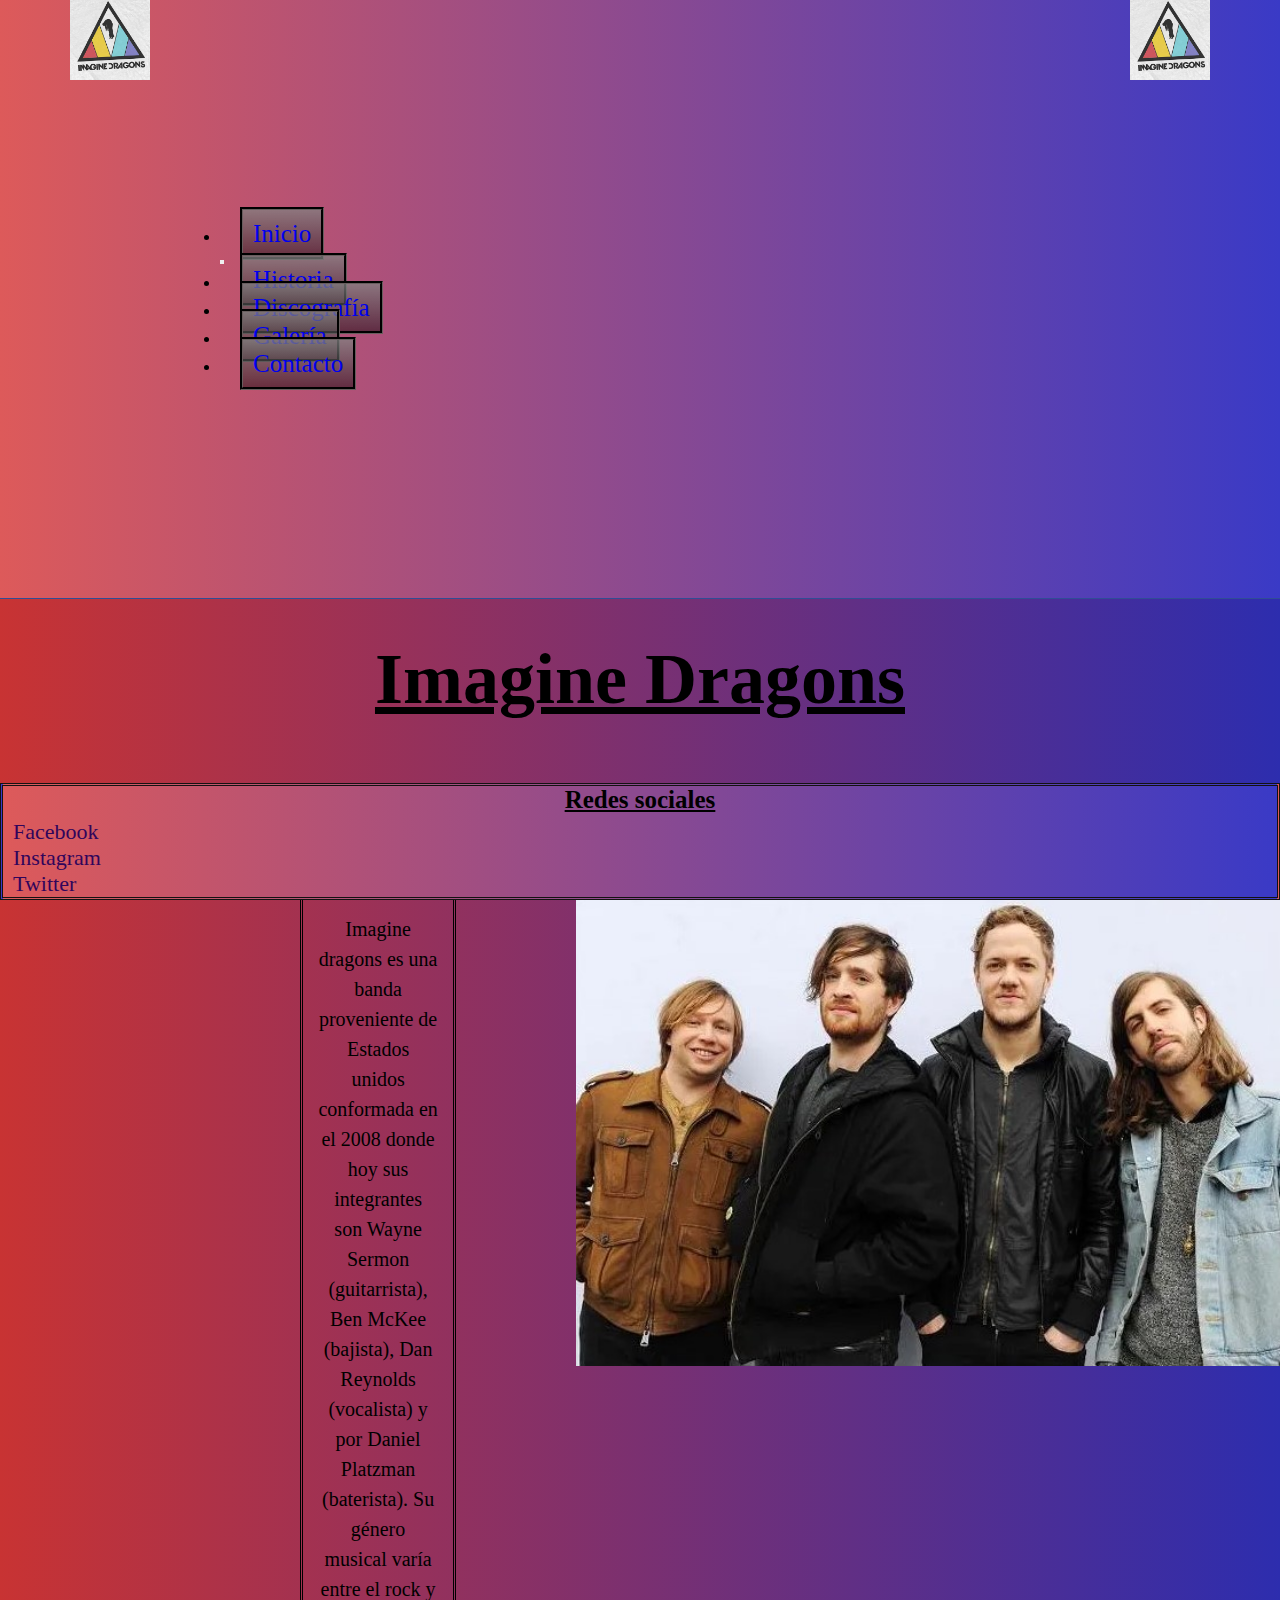
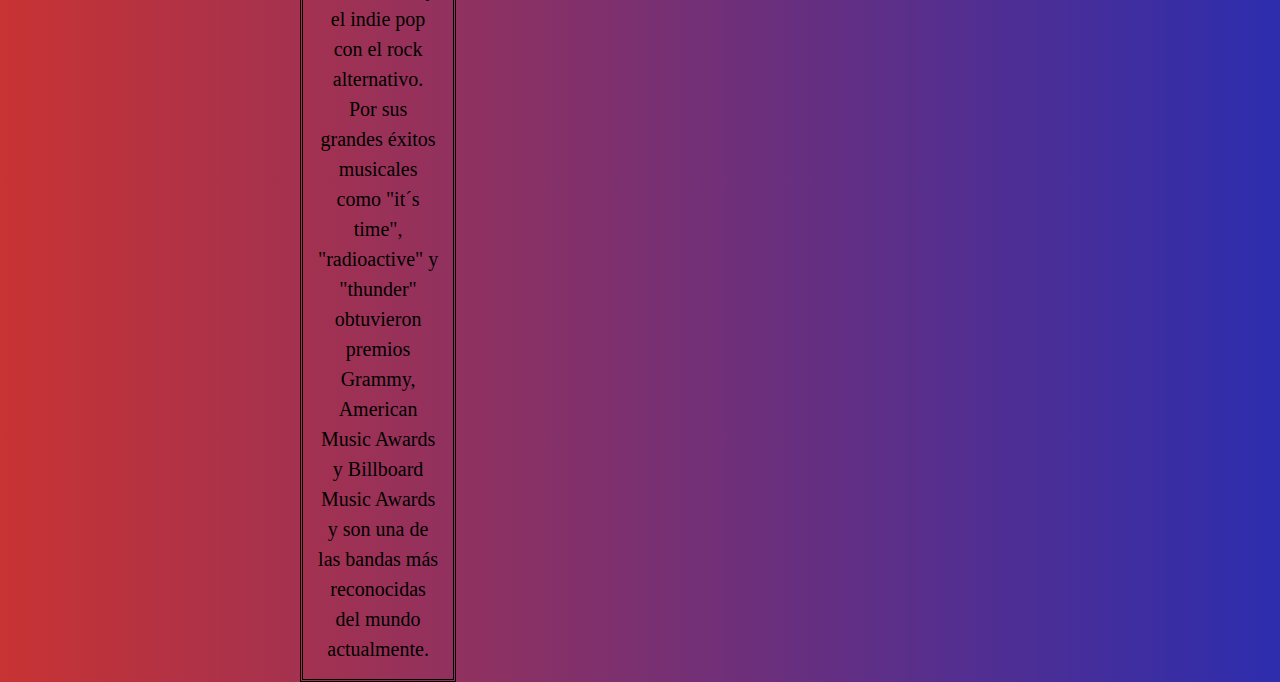
<file: index.html>
<!DOCTYPE html>
<html lang="en">

<head>
    <meta charset="UTF-8">
    <meta http-equiv="X-UA-Compatible" content="IE=edge">
    <meta name="viewport" content="width=device-width, initial-scale=1.0">
    <link href="https://cdn.jsdelivr.net/npm/bootstrap@5.1.3/dist/css/bootstrap.min.css" rel="stylesheet"
        integrity="sha384-1BmE4kWBq78iYhFldvKuhfTAU6auU8tT94WrHftjDbrCEXSU1oBoqyl2QvZ6jIW3" crossorigin="anonymous">
    <link rel="stylesheet" href="./css/style.css">
    <title>Inicio</title>
</head>

<body>
    <header>
        <img src="img/simbolo1.jpg" alt="simbolo1" class="simbolo-izq">
        <img src="img/simbolo1.jpg" alt="simbolo1" class="simbolo-der">
        <div class="d-flex justify-content-evenly">
            <nav class="navbar navbar-expand-lg navbar-light bg-light">
            <div class="container-fluid">
                <ul class="navbar-nav">
                    <li class="nav-item">
                        <a class="nav-link active" href="index.html">Inicio</a>
                    </li>
                </ul>
                <button class="navbar-toggler" type="button" data-bs-toggle="collapse" data-bs-target="#navbarNav"
                    aria-controls="navbarNav" aria-expanded="false" aria-label="Toggle navigation">
                    <span class="navbar-toggler-icon"></span>
                </button>
                <div class="collapse navbar-collapse" id="navbarNav">
                    <ul class="navbar-nav">
                        <li class="nav-item">
                            <a class="nav-link active" aria-current="page" href="./pages/historia.html">Historia</a>
                        </li>
                        <li class="nav-item">
                            <a class="nav-link active" href="./pages/discografia.html">Discografía</a>
                        </li>
                        <li class="nav-item">
                            <a class="nav-link active" href="./pages/galeria.html">Galería</a>
                        </li>
                        <li class="nav-item">
                            <a class="nav-link active" href="./pages/contacto.html">Contacto</a>
                        </li>
                    </ul>
                </div>
            </div>
        </nav>
    </div>
    </header>
    <main class="main-index">
        <h1>Imagine Dragons</h1>
        <section>
            <h2>Breve resumen sobre la banda</h2>
            <div>
                <p>
                    Imagine dragons es una banda proveniente de Estados unidos conformada en el 2008 donde hoy sus
                    integrantes son Wayne Sermon (guitarrista), Ben McKee (bajista), Dan Reynolds (vocalista) y por
                    Daniel Platzman (baterista). Su género musical varía entre el rock y el indie pop con el rock
                    alternativo.
                    Por sus grandes éxitos musicales como "it´s time", "radioactive" y "thunder" obtuvieron premios
                    Grammy, American Music Awards y Billboard Music Awards y son una de las bandas más reconocidas del
                    mundo actualmente.</p>
                <img src="./img/imagine-dragons-inicio1.jpg" alt="imagine dragons">
            </div>
        </section>
    </main>

    <footer>
        <h4>Redes sociales</h4>
        <ul class="nav justify-content-center">
            <li class="nav-item">
              <a class="nav-link active" aria-current="page" href="https://www.facebook.com/ImagineDragons">Facebook</a>
            </li>
            <li class="nav-item">
              <a class="nav-link" href="https://www.instagram.com/imaginedragons/">Instagram</a>
            </li>
            <li class="nav-item">
              <a class="nav-link" href="https://twitter.com/Imaginedragons">Twitter</a>
            </li>
          </ul>
    </footer>
    <script src="https://cdn.jsdelivr.net/npm/bootstrap@5.1.3/dist/js/bootstrap.bundle.min.js"
        integrity="sha384-ka7Sk0Gln4gmtz2MlQnikT1wXgYsOg+OMhuP+IlRH9sENBO0LRn5q+8nbTov4+1p"
        crossorigin="anonymous"></script>
</body>

</html>
</file>
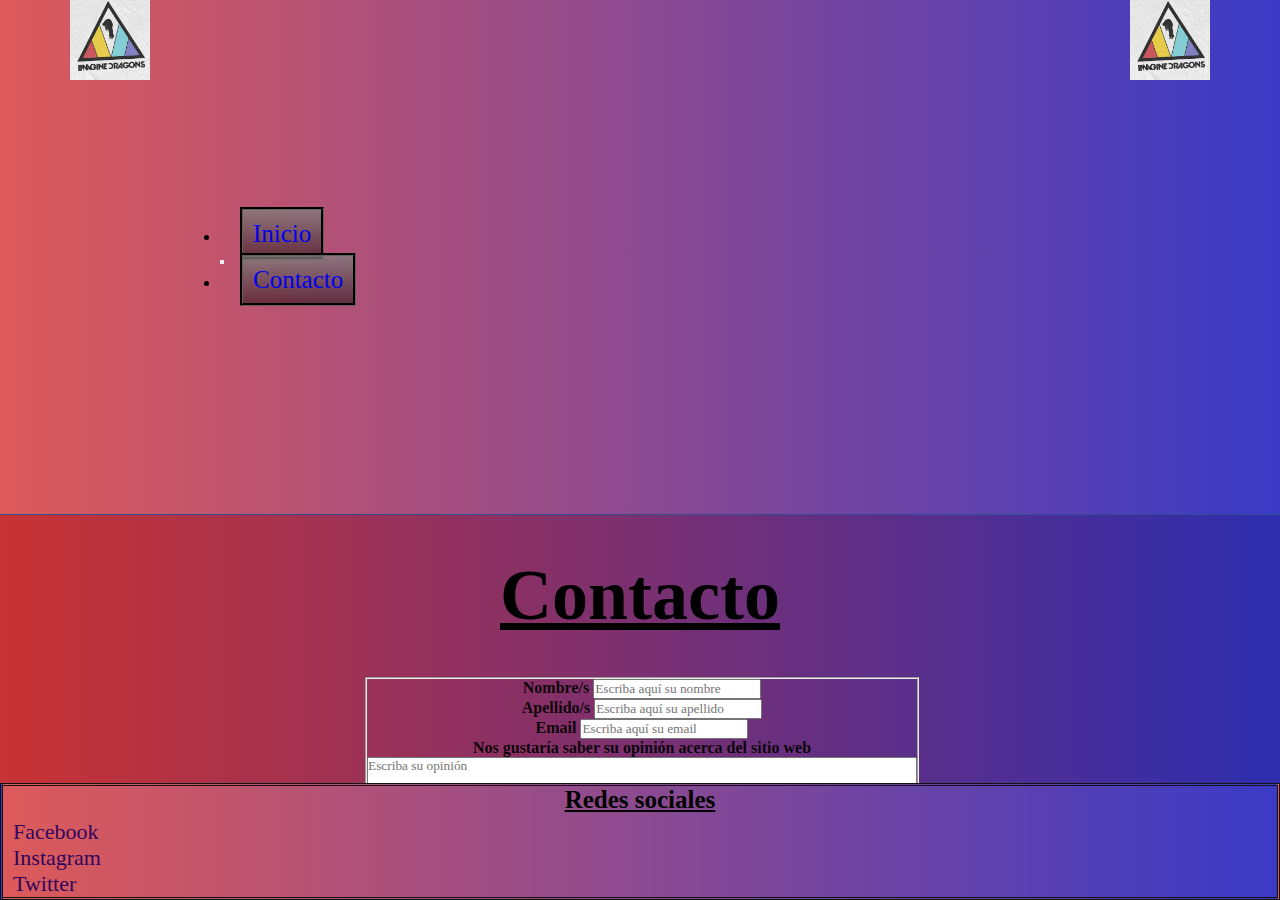
<file: pages/contacto.html>
<!DOCTYPE html>
<html lang="en">
<head>
    <meta charset="UTF-8">
    <meta http-equiv="X-UA-Compatible" content="IE=edge">
    <meta name="viewport" content="width=device-width, initial-scale=1.0">
    <link href="https://cdn.jsdelivr.net/npm/bootstrap@5.1.3/dist/css/bootstrap.min.css" rel="stylesheet"
        integrity="sha384-1BmE4kWBq78iYhFldvKuhfTAU6auU8tT94WrHftjDbrCEXSU1oBoqyl2QvZ6jIW3" crossorigin="anonymous">
    <link rel="stylesheet" href="../css/style.css">
    <title>Contacto</title>
</head>
<body>
    <header>
        <img src="../img/simbolo1.jpg" alt="simbolo1" class="simbolo-izq">
        <img src="../img/simbolo1.jpg" alt="simbolo1" class="simbolo-der">
        <div class="d-flex justify-content-evenly">
            <nav class="navbar navbar-expand-lg navbar-light bg-light">
            <div class="container-fluid">
                <ul class="navbar-nav">
                    <li class="nav-item">
                        <a class="nav-link active" href="../index.html">Inicio</a>
                    </li>
                </ul>
                <button class="navbar-toggler" type="button" data-bs-toggle="collapse" data-bs-target="#navbarNav"
                    aria-controls="navbarNav" aria-expanded="false" aria-label="Toggle navigation">
                    <span class="navbar-toggler-icon"></span>
                </button>
                <div class="collapse navbar-collapse" id="navbarNav">
                    <ul class="navbar-nav">
                        <li class="nav-item">
                            <a class="nav-link active" href="../pages/contacto.html">Contacto</a>
                        </li>
                    </ul>
                </div>
            </div>
        </nav>
    </div>
    </header>
    
    <main class="main-contacto">
        <h1>Contacto</h1>
        <form>
            <fieldset>
                <div class="mb-3">
                    <label  class="form-label">Nombre/s</label>
                    <input type="last-name" class="form-control" placeholder="Escriba aquí su nombre">
                  </div>
                <div class="mb-3">
                    <label class="form-label">Apellido/s</label>
                    <input type="name" class="form-control" placeholder="Escriba aquí su apellido">
                  </div>
                  <div class="mb-3">
                    <label class="form-label">Email</label>
                    <input type="email" class="form-control" placeholder="Escriba aquí su email">
                  </div>
                <div class="opinion">Nos gustaría saber su opinión acerca del sitio web</div>
                    <textarea name="text"  placeholder="Escriba su opinión"></textarea>
                <div class="inputs-enviar-limpiar">
                    <input type="submit" value="Enviar formulario" class="btn btn-primary input-enviar">
                    <input type="reset" value="Limpiar formulario" class="btn btn-primary input-limpiar">
                </div>
            </fieldset>
        </form>
    </main>

    <footer>
        <h4>Redes sociales</h4>
        <ul class="nav justify-content-center">
            <li class="nav-item">
              <a class="nav-link active" aria-current="page" href="https://www.facebook.com/ImagineDragons">Facebook</a>
            </li>
            <li class="nav-item">
              <a class="nav-link" href="https://www.instagram.com/imaginedragons/">Instagram</a>
            </li>
            <li class="nav-item">
              <a class="nav-link" href="https://twitter.com/Imaginedragons">Twitter</a>
            </li>
          </ul>
    </footer>
    <script src="https://cdn.jsdelivr.net/npm/bootstrap@5.1.3/dist/js/bootstrap.bundle.min.js"
        integrity="sha384-ka7Sk0Gln4gmtz2MlQnikT1wXgYsOg+OMhuP+IlRH9sENBO0LRn5q+8nbTov4+1p"
        crossorigin="anonymous"></script>
</body>
</html>
</file>
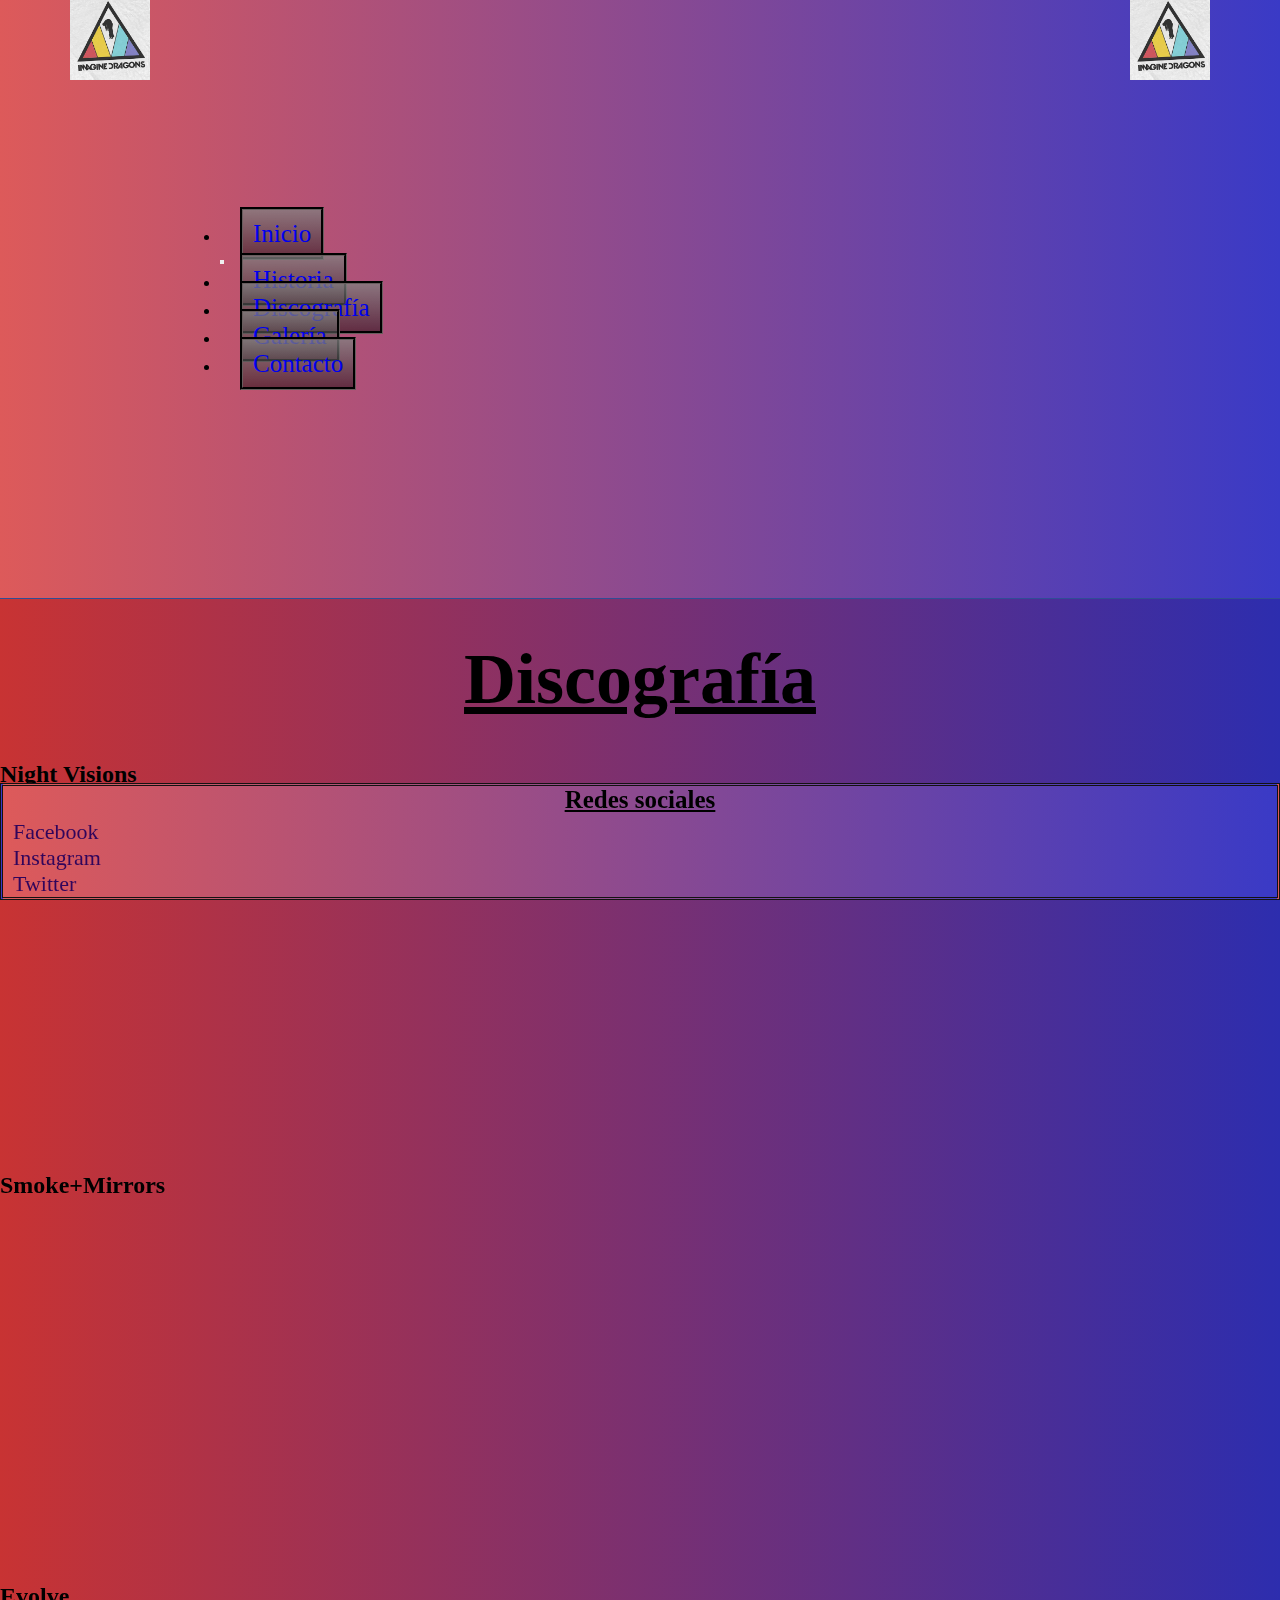
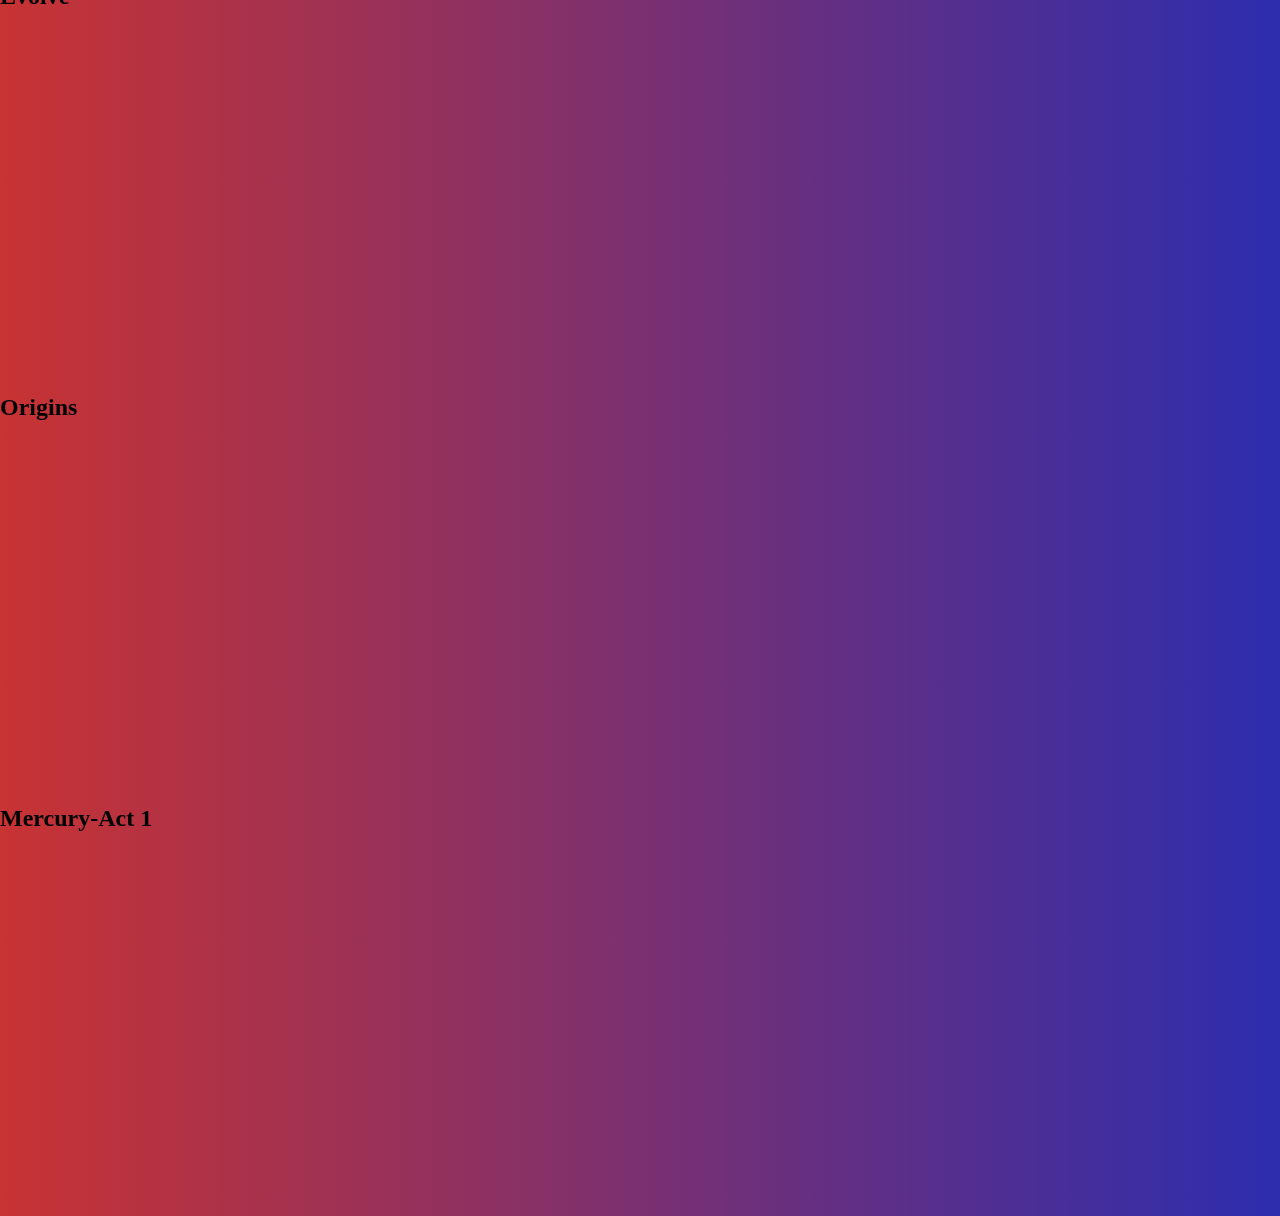
<file: pages/discografia.html>
<!DOCTYPE html>
<html lang="en">
<head>
    <meta charset="UTF-8">
    <meta http-equiv="X-UA-Compatible" content="IE=edge">
    <meta name="viewport" content="width=device-width, initial-scale=1.0">
    <link href="https://cdn.jsdelivr.net/npm/bootstrap@5.1.3/dist/css/bootstrap.min.css" rel="stylesheet"
        integrity="sha384-1BmE4kWBq78iYhFldvKuhfTAU6auU8tT94WrHftjDbrCEXSU1oBoqyl2QvZ6jIW3" crossorigin="anonymous">
    <link rel="stylesheet" href="../css/style.css">
    <title>Discografía</title>
</head>
<body>
    <header>
        <img src="../img/simbolo1.jpg" alt="simbolo1" class="simbolo-izq">
        <img src="../img/simbolo1.jpg" alt="simbolo1" class="simbolo-der">
        <div class="d-flex justify-content-evenly">
            <nav class="navbar navbar-expand-lg navbar-light bg-light">
            <div class="container-fluid">
                <ul class="navbar-nav">
                    <li class="nav-item">
                        <a class="nav-link active" href="../index.html">Inicio</a>
                    </li>
                </ul>
                <button class="navbar-toggler" type="button" data-bs-toggle="collapse" data-bs-target="#navbarNav"
                    aria-controls="navbarNav" aria-expanded="false" aria-label="Toggle navigation">
                    <span class="navbar-toggler-icon"></span>
                </button>
                <div class="collapse navbar-collapse" id="navbarNav">
                    <ul class="navbar-nav">
                        <li class="nav-item">
                            <a class="nav-link active" aria-current="page" href="../pages/historia.html">Historia</a>
                        </li>
                        <li class="nav-item">
                            <a class="nav-link active" href="../pages/discografia.html">Discografía</a>
                        </li>
                        <li class="nav-item">
                            <a class="nav-link active" href="../pages/galeria.html">Galería</a>
                        </li>
                        <li class="nav-item">
                            <a class="nav-link active" href="../pages/contacto.html">Contacto</a>
                        </li>
                    </ul>
                </div>
            </div>
        </nav>
    </div>
    </header>

    <main class="main-discografia">
        <h1>Discografía</h1>
        <section class="grid-section-discografia">
            <div class="night-visions">
                <h2>Night Visions</h2>
                <iframe style="border-radius:12px" src="https://open.spotify.com/embed/album/6nxDQi0FeEwccEPJeNySoS?utm_source=generator&theme=0" width="100%" height="380" frameBorder="0" allowfullscreen="" allow="autoplay; clipboard-write; encrypted-media; fullscreen; picture-in-picture"></iframe>
            </div>
            <div class="smoke-mirrors">
                <h2>Smoke+Mirrors</h2>
                <iframe style="border-radius:12px" src="https://open.spotify.com/embed/album/0Ikw6ho559687KCPbSjr0K?utm_source=generator" width="100%" height="380" frameBorder="0" allowfullscreen="" allow="autoplay; clipboard-write; encrypted-media; fullscreen; picture-in-picture"></iframe>
            </div>
            <div class="evolve">
                <h2>Evolve</h2>
                <iframe style="border-radius:12px" src="https://open.spotify.com/embed/album/33pt9HBdGlAbRGBHQgsZsU?utm_source=generator" width="100%" height="380" frameBorder="0" allowfullscreen="" allow="autoplay; clipboard-write; encrypted-media; fullscreen; picture-in-picture"></iframe>
            </div>
            <div class="origins">
                <h2>Origins</h2>
                <iframe style="border-radius:12px" src="https://open.spotify.com/embed/album/3JfSxDfmwS5OeHPwLSkrfr?utm_source=generator" width="100%" height="380" frameBorder="0" allowfullscreen="" allow="autoplay; clipboard-write; encrypted-media; fullscreen; picture-in-picture"></iframe>
            </div>
            <div class="mercury">
                <h2>Mercury-Act 1</h2>
                <iframe style="border-radius:12px" src="https://open.spotify.com/embed/album/4fZIyJn2wKb51QPNnWYnqt?utm_source=generator" width="100%" height="380" frameBorder="0" allowfullscreen="" allow="autoplay; clipboard-write; encrypted-media; fullscreen; picture-in-picture"></iframe>
            </div>
        </section>
    </main>
    
    <footer>
        <h4>Redes sociales</h4>
        <ul class="nav justify-content-center">
            <li class="nav-item">
              <a class="nav-link active" aria-current="page" href="https://www.facebook.com/ImagineDragons">Facebook</a>
            </li>
            <li class="nav-item">
              <a class="nav-link" href="https://www.instagram.com/imaginedragons/">Instagram</a>
            </li>
            <li class="nav-item">
              <a class="nav-link" href="https://twitter.com/Imaginedragons">Twitter</a>
            </li>
          </ul>
    </footer>
    <script src="https://cdn.jsdelivr.net/npm/bootstrap@5.1.3/dist/js/bootstrap.bundle.min.js"
        integrity="sha384-ka7Sk0Gln4gmtz2MlQnikT1wXgYsOg+OMhuP+IlRH9sENBO0LRn5q+8nbTov4+1p"
        crossorigin="anonymous"></script>
</body>
</html>
</file>
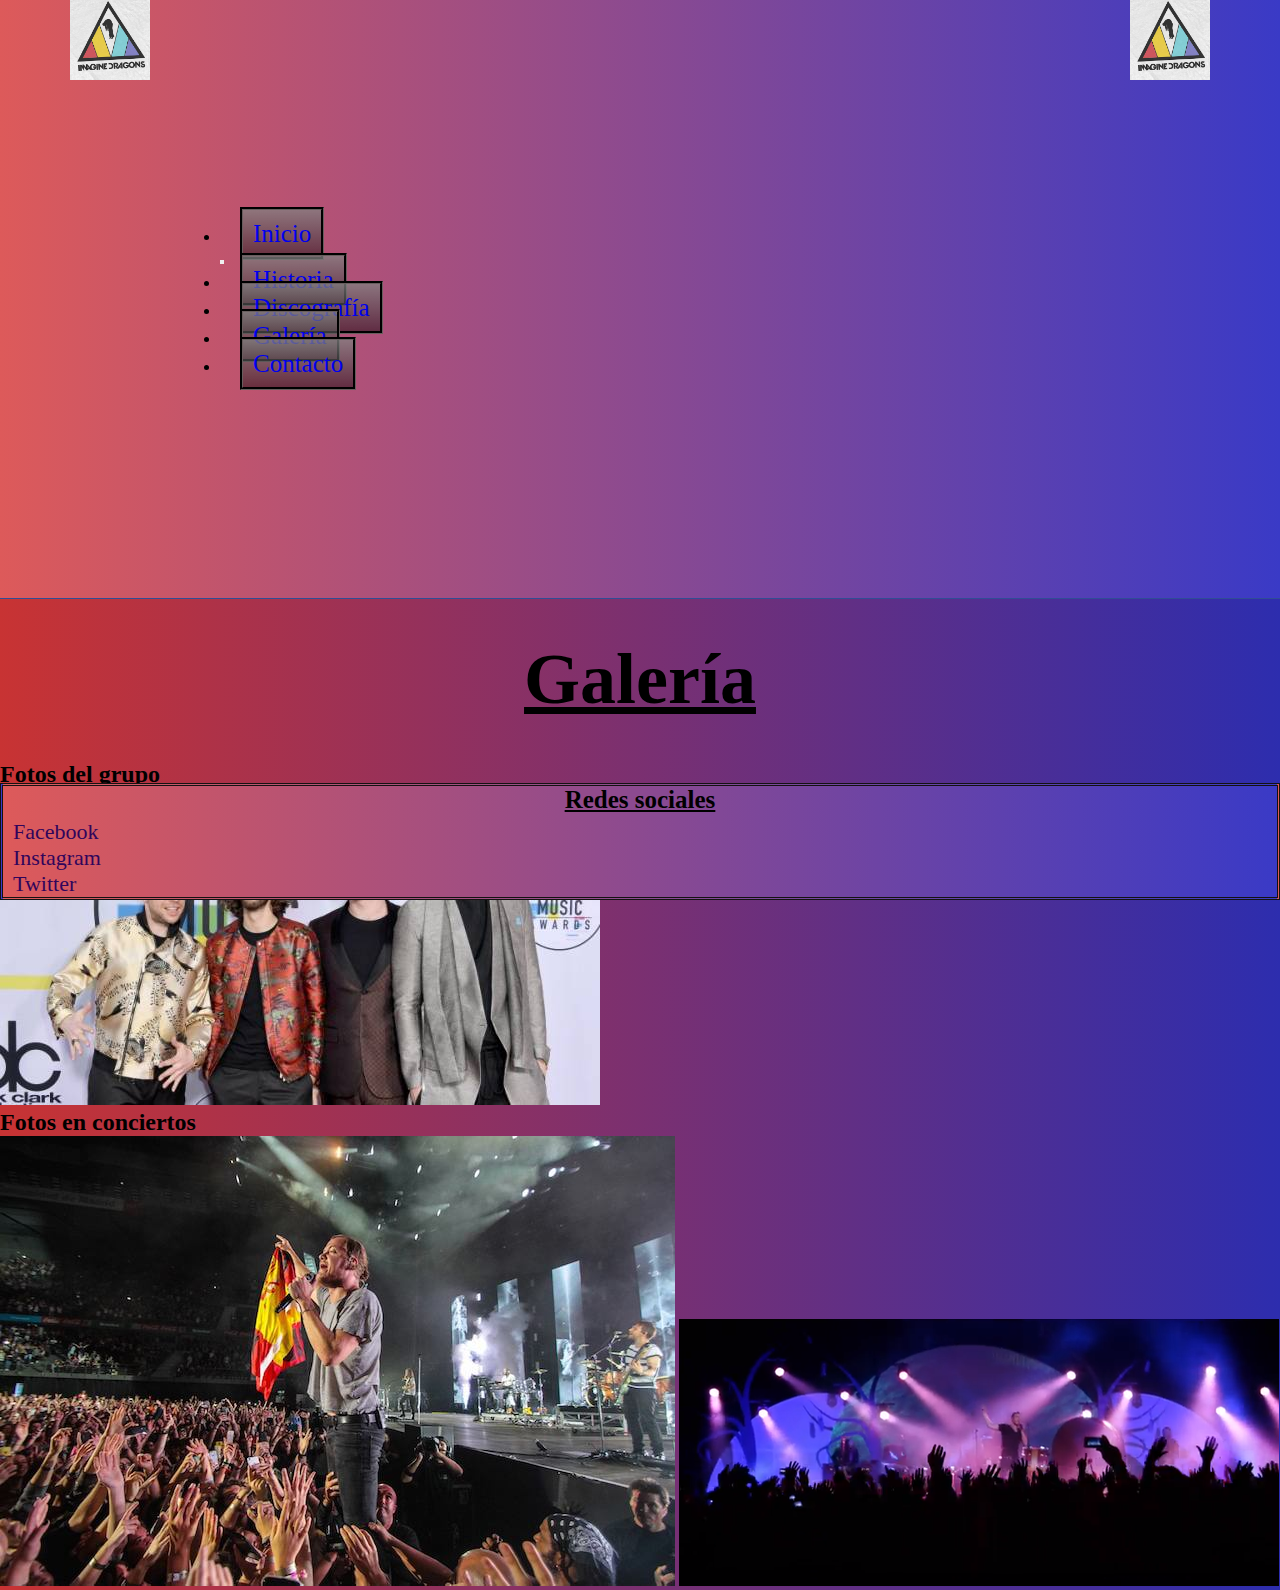
<file: pages/galeria.html>
<!DOCTYPE html>
<html lang="en">
<head>
    <meta charset="UTF-8">
    <meta http-equiv="X-UA-Compatible" content="IE=edge">
    <meta name="viewport" content="width=device-width, initial-scale=1.0">
    <link href="https://cdn.jsdelivr.net/npm/bootstrap@5.1.3/dist/css/bootstrap.min.css" rel="stylesheet"
        integrity="sha384-1BmE4kWBq78iYhFldvKuhfTAU6auU8tT94WrHftjDbrCEXSU1oBoqyl2QvZ6jIW3" crossorigin="anonymous">
    <link rel="stylesheet" href="../css/style.css">
    <title>Galería</title>
</head>
<body>
    <header>
        <img src="../img/simbolo1.jpg" alt="simbolo1" class="simbolo-izq">
        <img src="../img/simbolo1.jpg" alt="simbolo1" class="simbolo-der">
        <div class="d-flex justify-content-evenly">
            <nav class="navbar navbar-expand-lg navbar-light bg-light">
            <div class="container-fluid">
                <ul class="navbar-nav">
                    <li class="nav-item">
                        <a class="nav-link active" href="../index.html">Inicio</a>
                    </li>
                </ul>
                <button class="navbar-toggler" type="button" data-bs-toggle="collapse" data-bs-target="#navbarNav"
                    aria-controls="navbarNav" aria-expanded="false" aria-label="Toggle navigation">
                    <span class="navbar-toggler-icon"></span>
                </button>
                <div class="collapse navbar-collapse" id="navbarNav">
                    <ul class="navbar-nav">
                        <li class="nav-item">
                            <a class="nav-link active" aria-current="page" href="../pages/historia.html">Historia</a>
                        </li>
                        <li class="nav-item">
                            <a class="nav-link active" href="../pages/discografia.html">Discografía</a>
                        </li>
                        <li class="nav-item">
                            <a class="nav-link active" href="../pages/galeria.html">Galería</a>
                        </li>
                        <li class="nav-item">
                            <a class="nav-link active" href="../pages/contacto.html">Contacto</a>
                        </li>
                    </ul>
                </div>
            </div>
        </nav>
    </div>
    </header>

    <main class="main-galeria">
        <h1>Galería</h1>
        <section>
            <article class="fotos-grupo">
                <h2>Fotos del grupo</h2>
                <img src="../img/foto-random-de-la-banda.jpg">
            </article>
            <article class="fotos-conciertos">
                <h2>Fotos en conciertos</h2>
                <img src="../img/concierto2.jpg">
                <img src="../img/concierto.png" class="foto-concierto-2">
            </article>
        </section>
    </main>

    <footer>
        <h4>Redes sociales</h4>
        <ul class="nav justify-content-center">
            <li class="nav-item">
              <a class="nav-link active" aria-current="page" href="https://www.facebook.com/ImagineDragons">Facebook</a>
            </li>
            <li class="nav-item">
              <a class="nav-link" href="https://www.instagram.com/imaginedragons/">Instagram</a>
            </li>
            <li class="nav-item">
              <a class="nav-link" href="https://twitter.com/Imaginedragons">Twitter</a>
            </li>
          </ul>
    </footer>
    <script src="https://cdn.jsdelivr.net/npm/bootstrap@5.1.3/dist/js/bootstrap.bundle.min.js"
        integrity="sha384-ka7Sk0Gln4gmtz2MlQnikT1wXgYsOg+OMhuP+IlRH9sENBO0LRn5q+8nbTov4+1p"
        crossorigin="anonymous"></script>
</body>
</html>
</file>
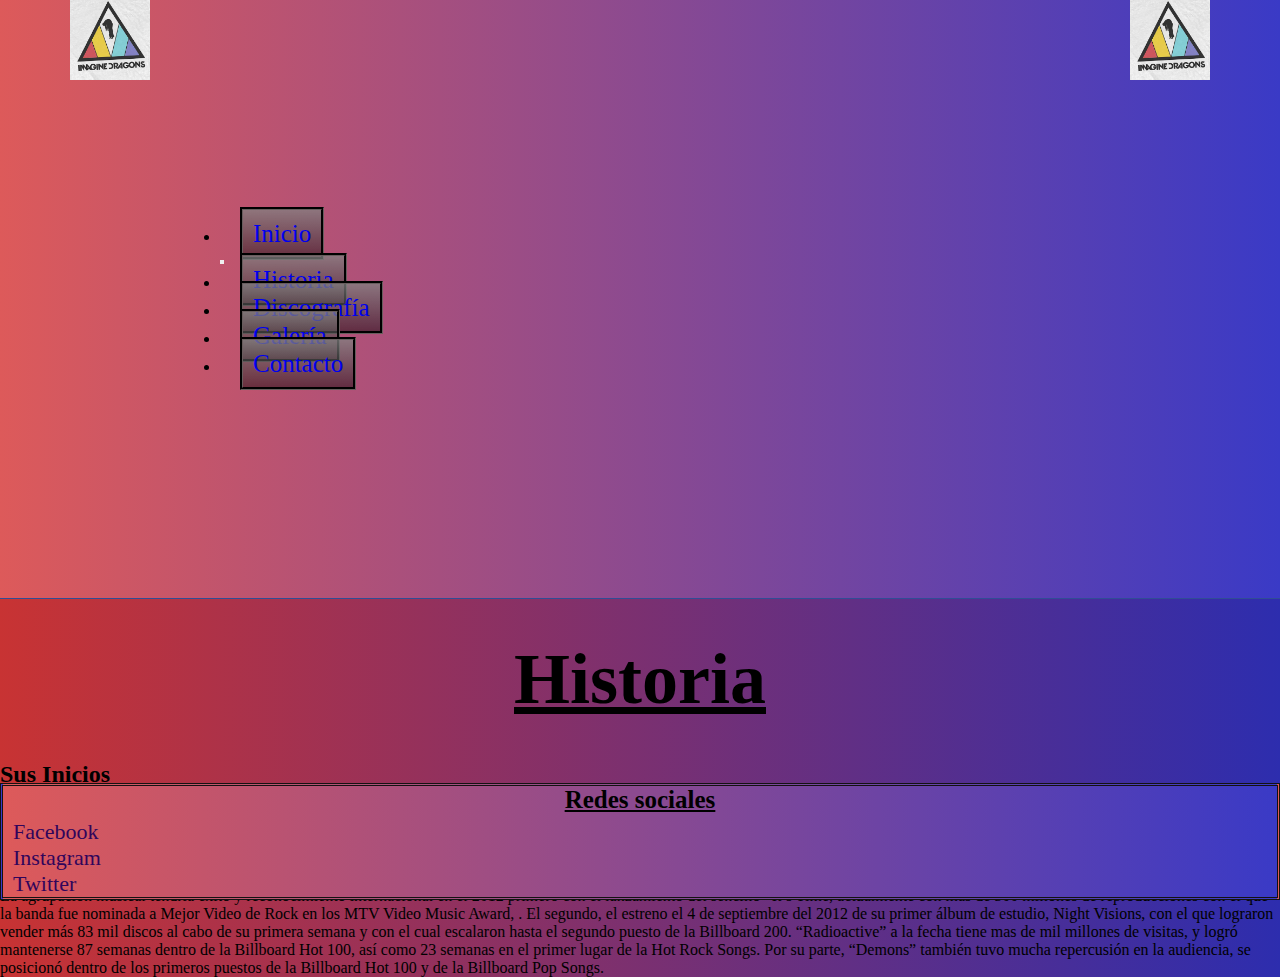
<file: pages/historia.html>
<!DOCTYPE html>
<html lang="en">
<head>
    <meta charset="UTF-8">
    <meta http-equiv="X-UA-Compatible" content="IE=edge">
    <meta name="viewport" content="width=device-width, initial-scale=1.0">
    <link href="https://cdn.jsdelivr.net/npm/bootstrap@5.1.3/dist/css/bootstrap.min.css" rel="stylesheet"
        integrity="sha384-1BmE4kWBq78iYhFldvKuhfTAU6auU8tT94WrHftjDbrCEXSU1oBoqyl2QvZ6jIW3" crossorigin="anonymous">
    <link rel="stylesheet" href="../css/style.css">
    <title>Historia</title>
</head>
<body>
    <header>
        <img src="../img/simbolo1.jpg" alt="simbolo1" class="simbolo-izq">
        <img src="../img/simbolo1.jpg" alt="simbolo1" class="simbolo-der">
        <div class="d-flex justify-content-evenly">
            <nav class="navbar navbar-expand-lg navbar-light bg-light">
            <div class="container-fluid">
                <ul class="navbar-nav">
                    <li class="nav-item">
                        <a class="nav-link active" href="../index.html">Inicio</a>
                    </li>
                </ul>
                <button class="navbar-toggler" type="button" data-bs-toggle="collapse" data-bs-target="#navbarNav"
                    aria-controls="navbarNav" aria-expanded="false" aria-label="Toggle navigation">
                    <span class="navbar-toggler-icon"></span>
                </button>
                <div class="collapse navbar-collapse" id="navbarNav">
                    <ul class="navbar-nav">
                        <li class="nav-item">
                            <a class="nav-link active" aria-current="page" href="../pages/historia.html">Historia</a>
                        </li>
                        <li class="nav-item">
                            <a class="nav-link active" href="../pages/discografia.html">Discografía</a>
                        </li>
                        <li class="nav-item">
                            <a class="nav-link active" href="../pages/galeria.html">Galería</a>
                        </li>
                        <li class="nav-item">
                            <a class="nav-link active" href="../pages/contacto.html">Contacto</a>
                        </li>
                    </ul>
                </div>
            </div>
        </nav>
    </div>
    </header>

    <main class="grid-main-historia">
        <section>
            <h1>Historia</h1>
            <div class="article-inicios">
                <h2 class="h2-inicios">Sus Inicios</h2>
                <p class="parrafo-inicios">Sus inicios musicales se sitúan en el 2008 cuando Dan Reynolds y Andrew Tolman tuvieron la idea de formar una banda, agregando personas en el elenco. Habían nombrado al grupo como "Ragged insomnia" pero, por ser un nombre poco comercial, ahora la banda se llama "Imagine Dragons", que es un anagrama de su antiguo nombre.
                Luego de haber grabado sus primeros tres EPs: "Imagine Dragons","Hell and Silence" e "It´s time", la banda reemplazó al grupo "Train" en el Bite of Las Vegas y empezó a ser elogiada por el público y a ganar premios como a Mejor Banda Indie Local, entregado por Las Vegas Weekly; Mejor CD de 2011, de las Vegas SEVEN; Vegas Music Summit Headliner, del 2010; y Newest Must See Live Act, entregado por Las Vegas CityLife.</p>
            </div>
            <div class="article-exito">
                <h2 class="h2-exito">Reconocimiento y éxito musical</h2>
                <p class="parrafo-exito">La agrupación musical tendría éxito y reconocimiento internacional en el 2012 primero con el lanzamiento del sencillo “It’s Time, actualmente con más de 500 millones de reproducciones con el que la banda fue nominada a Mejor Video de Rock en los MTV Video Music Award, . El segundo, el estreno el 4 de septiembre del 2012 de su primer álbum de estudio, Night Visions, con el que lograron vender más 83 mil discos al cabo de su primera semana y con el cual escalaron hasta el segundo puesto de la Billboard 200.
                “Radioactive” a la fecha tiene mas de mil millones de visitas, y logró mantenerse 87 semanas dentro de la Billboard Hot 100, así como 23 semanas en el primer lugar de la Hot Rock Songs. Por su parte, “Demons” también tuvo mucha repercusión en la audiencia, se posicionó dentro de los primeros puestos de la Billboard Hot 100 y de la Billboard Pop Songs.
                </p>
        </section>
    </main>
    <footer>
        <h4>Redes sociales</h4>
        <ul class="nav justify-content-center">
            <li class="nav-item">
              <a class="nav-link active" aria-current="page" href="https://www.facebook.com/ImagineDragons">Facebook</a>
            </li>
            <li class="nav-item">
              <a class="nav-link" href="https://www.instagram.com/imaginedragons/">Instagram</a>
            </li>
            <li class="nav-item">
              <a class="nav-link" href="https://twitter.com/Imaginedragons">Twitter</a>
            </li>
          </ul>
    </footer>
    <script src="https://cdn.jsdelivr.net/npm/bootstrap@5.1.3/dist/js/bootstrap.bundle.min.js"
        integrity="sha384-ka7Sk0Gln4gmtz2MlQnikT1wXgYsOg+OMhuP+IlRH9sENBO0LRn5q+8nbTov4+1p"
        crossorigin="anonymous"></script>
</body>
</html>
</file>
<file: css/style.css>
* {
    margin: 0;
    padding: 0;
    box-sizing: border-box;
    font-family: Cambria, Cochin, Georgia, Times, 'Times New Roman', serif;
}

body {
    background-image: linear-gradient(to right, rgb(200, 51, 51), rgb(45, 45, 174))
}

nav {
    background-image: linear-gradient(to right, rgb(221, 90, 90), rgb(58, 58, 198));
    padding: 220px;
    outline: 1px solid rgb(48, 77, 149);
}

.simbolo-izq {
    position: absolute;
    left: 70px;
    width: 80px;
    height: 80px;
}

.simbolo-der {
    position: absolute;
    right: 70px;
    width: 80px;
    height: 80px;
}

nav a {
    text-decoration: none;
    font-size: 25px;
    border-color: rgb(20, 18, 18);
    border-style:groove;
    padding: 10px;
    margin: 10px 20px;
    background-image: linear-gradient(to top, rgba(0, 0, 0, 0.443), rgba(128, 128, 128, 0.754));
    transition: 2s all;
}

nav a:hover {
    font-style: italic;
}

h1 {
    font-size: 450%;
    text-align: center;
    margin: 40px 0px;
    text-decoration: underline;
    animation-duration: 10s;
    animation-name: titulo-inicio;
    animation-iteration-count: infinite;
}

@keyframes titulo-inicio {
    0% {
      opacity: 0;
      font-size: 100%;
    }

    50% {
        color: blueviolet;
    }
    100% {
      opacity: 10;
    }
 }
 

.main-index h2 {
    text-align: center;
    font-size: 300%;
    text-decoration: underline;
    margin: 60px 100px 60px 0px;
}

.main-index div {
    display: flex;
}

.main-index div img {
    height: 490px;
    padding: 0px 0px 20px 120px;
}

.main-index div p {
    font-size: 20px;
    line-height: 30px;
    width: 400px;
    margin-left: 300px;
    padding: 15px;
    text-align: center;
    border: 3px double black;
}

            /*Media queries de mobile inicio*/

@media screen and (max-width: 480px) {
    nav {
        background-image: linear-gradient(to right, rgb(221, 90, 90), rgb(58, 58, 198));
        padding: 10px;
        outline: solid rgb(48, 77, 149);
    }
    
    .simbolo-izq {
        position: absolute;
        left: 0;
        width: 80px;
        height: 80px;
    }
    
    .simbolo-der {
        position: absolute;
        right: 0px;
        width: 80px;
        height: 80px;
    }
    
    nav a {
        text-decoration: none;
        font-size: 25px;
        border-color: rgb(20, 18, 18);
        border-style:groove;
        padding: 10px;
        margin: 10px 20px;
        background-image: linear-gradient(to top, rgba(0, 0, 0, 0.443), rgba(128, 128, 128, 0.754));
        transition: 2s all;
    }
    
    nav a:hover {
        font-style: italic;
    }
    
    h1 {
        font-size: 290%;
        text-align: center;
        margin: 20px 0px;
        text-decoration: underline;
        animation-duration: 5s;
        animation-name: titulo-inicio;
        animation-iteration-count: infinite;
    }
    
    @keyframes titulo-inicio {
        0% {
          opacity: 0;
          font-size: 100%;
        }
    
        50% {
            color: white;
        }
        100% {
          opacity: 1;
          color: rgb(57, 51, 51);
        }
     }
     
    
    .main-index h2 {
        text-align: center;
        font-size: 200%;
        text-decoration: underline;
        margin-left: 100px;
    }
    
    .main-index div {
        display: flex;
        flex-direction: column;
    }

    .main-index div p {
        font-size: 20px;
        line-height: 25px;
        width: 400px;
        margin-left: 44px;
        margin-bottom: 60px;
        padding: 15px;
        text-align: center;
        border: 3px double black;
    }
    
    .main-index div img {
        height: 300px;
        width: 450px;
        padding: 44px;
    }
}

.main-contacto {
    width: 550px;
    margin: auto;
    text-align: center;
}

.main-contacto label, .opinion {
    color: rgba(0, 0, 0, 0.916);
    font-weight: 600;
}

.main-contacto textarea {
    width: 550px;
    height: 110px;
    transition: 2s all;
}

.main-contacto textarea:focus {
    width: 400px;
    font-size: 20px;
}

            /*Media queries de mobile contacto*/

@media screen and (max-width: 480px) {
    .main-contacto {
        width: 480px;
        margin: auto;
        text-align: center;
    }
    
    .main-contacto label, .opinion {
        color: rgba(0, 0, 0, 0.916);
        font-weight: 600;
    }
    
    .main-contacto textarea {
        width: 480px;
        height: 110px;
        transition: 2s all;
    }
    
    .main-contacto textarea:focus {
        width: 400px;
        font-size: 20px;
    }
}

footer {
    background-image: linear-gradient(to right, rgb(221, 90, 90), rgb(58, 58, 198));
    border-color: rgb(20, 18, 18);
    border-style:double;
    width: 100vw;
    margin: auto;
    position: absolute;
    bottom: 0;
}

footer h4 {
    text-align: center;
    font-size: 25px;
    text-decoration: underline;
    margin-bottom: 5px;
}

footer a {
    text-decoration: none;
    color: rgb(49, 5, 91);
    font-size: 22px;
    margin: 0px 10px;
}
</file>
